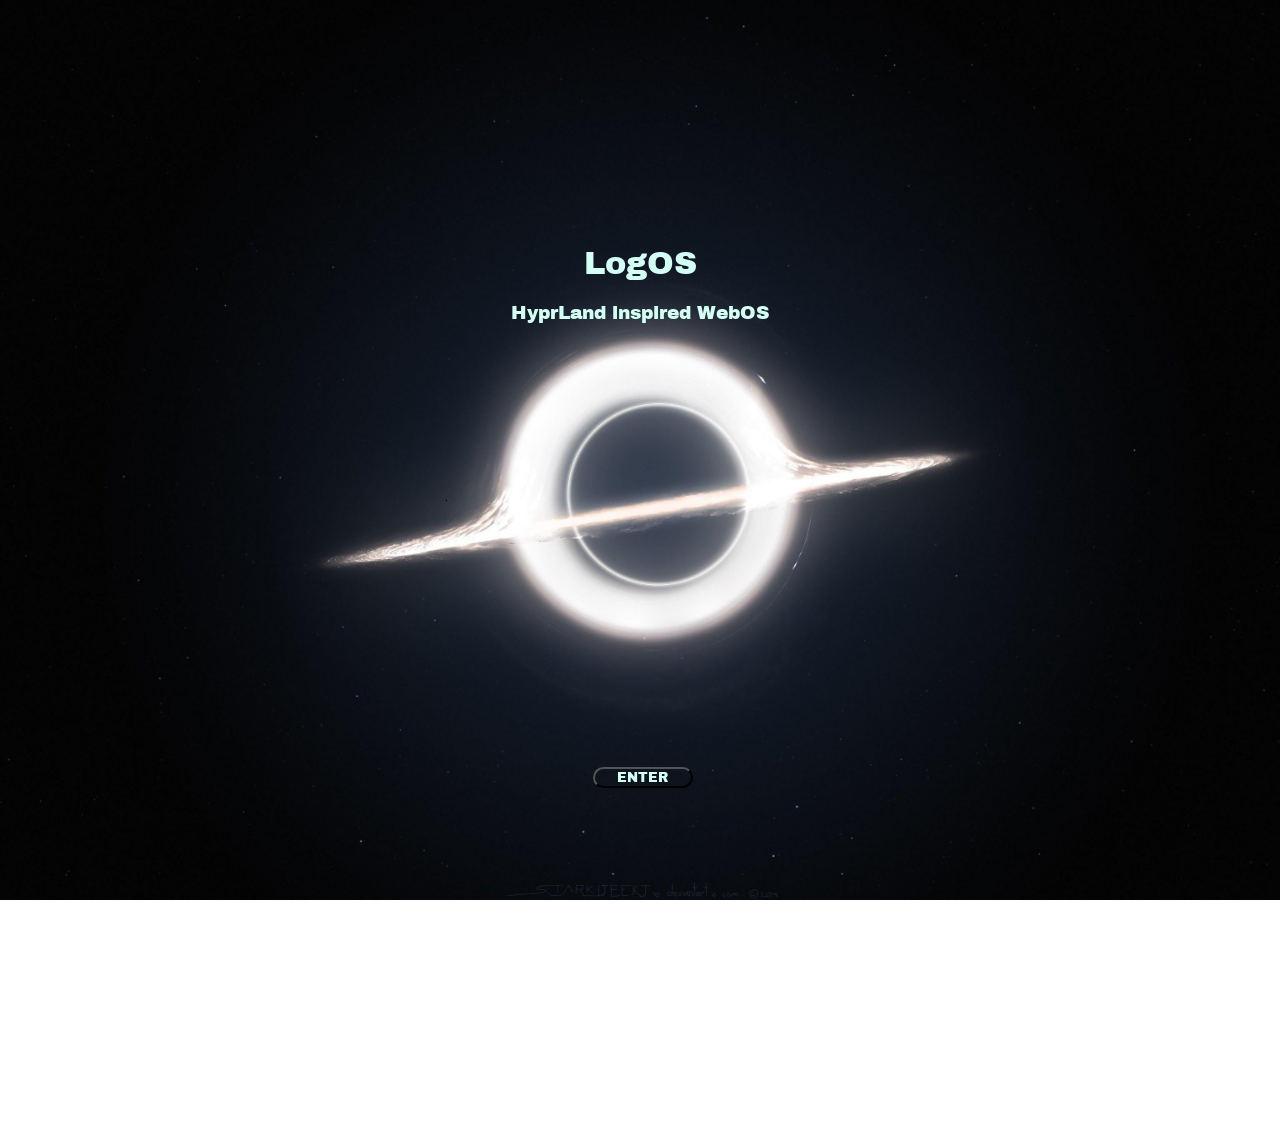
<file: index.html>
<!DOCTYPE html>
<html>
    <head>
        <link rel="preconnect" href="https://fonts.googleapis.com">
        <link rel="preconnect" href="https://fonts.gstatic.com" crossorigin>
        <link href="https://fonts.googleapis.com/css2?family=Archivo+Black&display=swap" rel="stylesheet">
        <link rel="stylesheet" href="style.css">
    </head>

    <body>
        <div id="welContent">
            <h1 class="text">
                LogOS
            </h1>

            <h3>
                <p class="text">HyprLand inspired WebOS</p>
            </h3>

            <div id="aEnter">
                <a>
                    <button onclick="enter()" id="btnEnter" class="text">ENTER</button>
                </a>
            </div>
        </div>

        <div id="mainContent">
            <div id="id">
                <section id="operatingSpace">
                    <div class="appUno">
                        <a id="abt" onclick="openApp('aboutApp')">
                            <img src="images/huh.png" class="huh">
                            <p>About</p>
                        </a>
                    </div>

                    <div id="workspace"></div>
                </section>

                <div id="aboutApp" class="appWindow" data-open="false">
                    <div class="appHeader">
                        <span>About LogOS</span>
                        <button class="closeBtn" onclick="closeApp('aboutApp')">X</button>
                    </div>
                    <a id="abtAbt">
                        <p>
                            LogOS is a HyprLand inspired WebOS made with HTML, CSS and JavaScrpit.
                            <br><br>
                            Hello
                        </p>
                    </a>
                </div>
            </div>
        </div>
    </body>
    
    <script src="script.js"></script> 

</html>
</file>
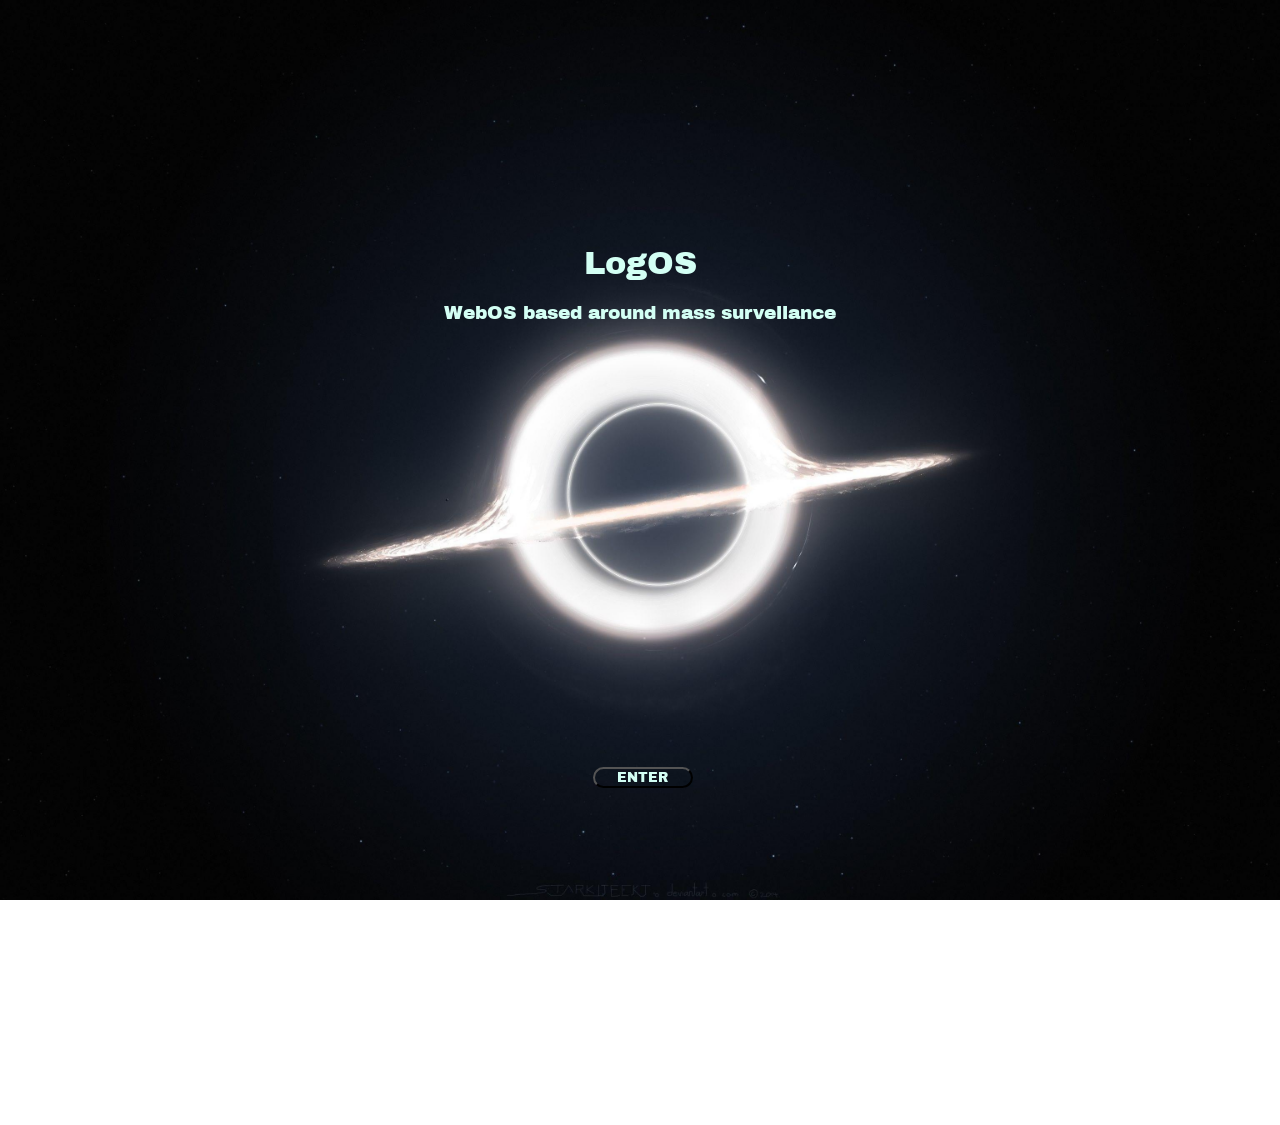
<file: main/index.html>
<!DOCTYPE html>
<html>
    <head>
        <link rel="preconnect" href="https://fonts.googleapis.com">
        <link rel="preconnect" href="https://fonts.gstatic.com" crossorigin>
        <link href="https://fonts.googleapis.com/css2?family=Archivo+Black&display=swap" rel="stylesheet">
        <link rel="stylesheet" href="style.css">
    </head>

    <body>
        <div id="welContent">
            <h1 class="text">
                LogOS
            </h1>

            <h3>
                <p class="text">WebOS based around mass surveilance</p>
            </h3>

            <div id="aEnter">
                <a>
                    <button onclick="enter()" id="btnEnter" class="text">ENTER</button>
                </a>
            </div>
        </div>

        <div id="mainContent">
            <div id="id">
                <div id="operatingSpace">
                    
                </div>
            </div>
        </div>
    </body>
    
    <script src="script.js"></script> 

</html>
</file>
<file: style.css>
* {
    font-family: "Archivo Black", sans-serif;
    font-weight: 400;
    font-style: normal;
}

html, body {
    margin: 0;
    padding: 0;
    width: 100%;
    height: 100%;
    overflow: hidden;
}

body {
    background-image: url("images/background.jpg");
    background-size: cover;
    background-position: center;
    background-repeat: no-repeat;
    background-attachment: fixed;
    min-height: 100vh;
    padding: 0;
    margin: 0;
}

p {
    color: white;
}


#welContent, #mainContent {
    position: absolute;
    width: 100%;
    height: 100%;
}

#welContent {
    padding-top: 225px;
    flex: auto;
    flex-direction: column;
    flex-wrap: nowrap;
    justify-content: center;
    align-items: center;
    text-align: center;
    opacity: 1;
    transition: opacity 0.5s ease;
}

.text {
    color: rgb(211, 255, 244);
}

#btnEnter {
    background: none;
    border-radius: 999px;
    width: 100px;
}

#aEnter {
    padding-top: 425px;
    padding-left: 5px;
}

#mainContent {
    display: none;
    opacity: 0;
    transition: opacity 0.5s ease;
}

#id {
    width: 100vw;
    height: 100vh;
    display: flex;
    justify-content: center;
    align-items: center;
}

#operatingSpace {
    background-color: rgba(0, 0, 0, 0.35);
    backdrop-filter: blur(12px);
    -webkit-backdrop-filter: blur(12px);
    width: 95vw;
    height: 95vh;
    border-radius: 25px;
    outline: 2px;
    outline-color: rgb(68, 18, 87);
    outline-style: solid;
}

.appUno {
    padding-top: 20px;
    padding-left: 25px;
}

.huh {
    height: 50px;
    width: 50px;
}

#abt {
    text-decoration: none;
    color: inherit;
}

#workspace {
    position: absolute;
    left: 20px;
    top: 20px;
    right: 20px;
    bottom: 20px;
    display: flex;
    gap: 10px;
    pointer-events: none;
}

.appWindow {
    display: none;
    position: relative;
    height: 100%;
    background-color: rgba(18,15,27,.55);
    backdrop-filter: blur(18px);
    border-radius: 20px;
    border: 2px solid rgba(179,136,232,.45);
    overflow: hidden;
    pointer-events: auto;
}

.appWindow.active {
    border-color: white;
}

.appHeader {
    height: 45px;
    background: rgba(255, 255, 255, .05);
    display: flex;
    justify-content: space-between;
    align-items: center;
    padding: 0 15px;
}

.appHeader:active {
    cursor: grabbing;
}

.closeBtn {
    background: none;
    color: white;
    border: none;
    font-size: 20px;
    cursor: pointer;
}
</file>
<file: main/style.css>
html, body {
    margin: 0;
    padding: 0;
    width: 100%;
    height: 100%;
    overflow: hidden;
}

body {
    background-image: url("../images/background.jpg");
    background-size: cover;
    background-position: center;
    background-repeat: no-repeat;
    background-attachment: fixed;
    min-height: 100vh;
    padding: 0;
    margin: 0;
}

#welContent, #mainContent {
    position: absolute;
    width: 100%;
    height: 100%;
}

#welContent {
    padding-top: 225px;
    flex: auto;
    flex-direction: column;
    flex-wrap: nowrap;
    justify-content: center;
    align-items: center;
    text-align: center;
    opacity: 1;
    transition: opacity 0.5s ease;
}

.text {
    color: rgb(211, 255, 244);
    font-family: "Archivo Black", sans-serif;
    font-weight: 400;
    font-style: normal;
}

#btnEnter {
    background: none;
    border-radius: 999px;
    width: 100px;
}

#aEnter {
    padding-top: 425px;
    padding-left: 5px;
}

#mainContent {
    display: none;
    opacity: 0;
    transition: opacity 0.5s ease;
}

#id {
    width: 100vw;
    height: 100vh;
    display: flex;
    justify-content: center;
    align-items: center;
}

#operatingSpace {
    background-color: black;
    width: 95vw;
    height: 95vh;
    opacity: 35%;
    border-radius: 25px;
    outline: 2px;
    outline-color: rgb(172, 223, 223);
    outline-style: solid;
}
</file>
